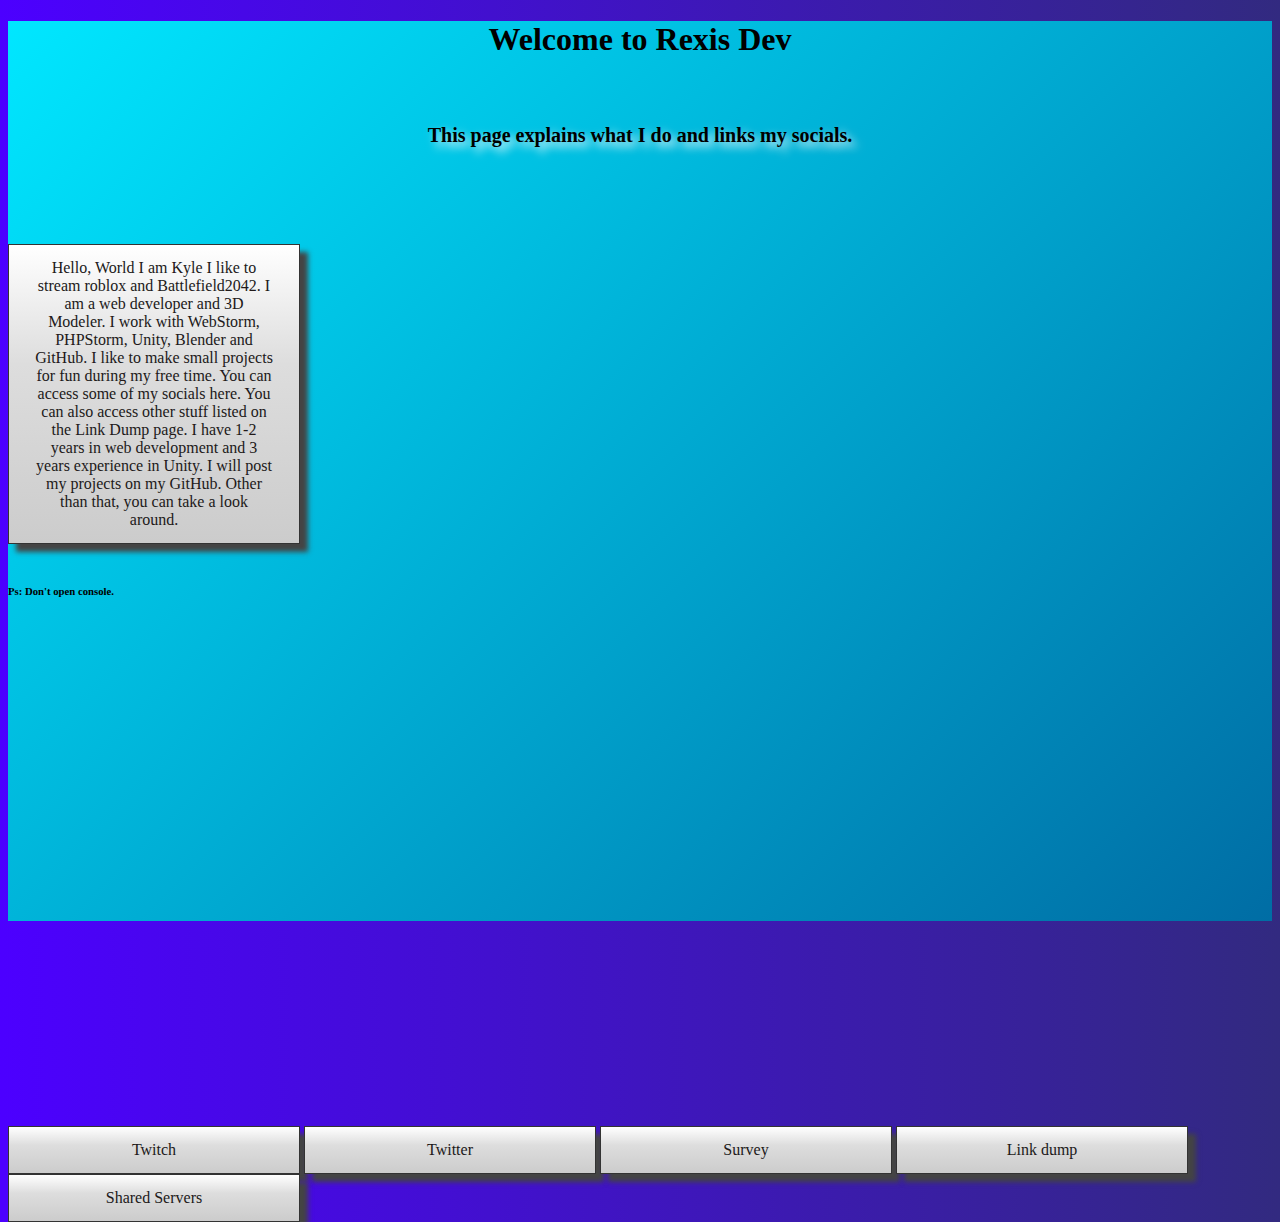
<file: index.html>
<!DOCTYPE html>
<html lang="en">
<head>
    <!-- Google tag (gtag.js) -->
    <!-- This should not be removed -->
    <script async src="https://www.googletagmanager.com/gtag/js?id=G-F99RSRBGYS"></script>
    <script>
        window.dataLayer = window.dataLayer || [];
        function gtag(){dataLayer.push(arguments);}
        gtag('js', new Date());

        gtag('config', 'G-F99RSRBGYS');
    </script>
    <link rel="stylesheet" href="styles.css">
    <title>Rexis Home</title>
    <style>
        a:link,
        a:visited {
            background-color: #f44336;
            color: #211919;
            padding: 14px 25px;
            text-align: center;
            text-decoration: none;
            display: inline-block;
            width: 15em;
            border: 1px solid #333;
            box-shadow: 8px 8px 5px #444;
            background-image: linear-gradient(180deg, #fff, #ddd 40%, #ccc);
        }

        a:hover,
        a:active {
            background-color: red;
        }

        p {
            background-color: #f44336;
            color: #211919;
            padding: 14px 25px;
            text-align: center;
            text-decoration: none;
            display: inline-block;
            width: 15em;
            border: 1px solid #333;
            box-shadow: 8px 8px 5px #444;
            background-image: linear-gradient(180deg, #fff, #ddd 40%, #ccc);
        }
        html {
            background: linear-gradient(90deg, #4C00FF 0%, #322A80 100%);
        }
    </style>
</head>
<body>
<div class="body-upper">
    <div class="intro">
        <h1>Welcome to Rexis Dev</h1>
        <br>
        <h4>This page explains what I do and links my socials.</h4>
    </div>
    <br>
    <br>
    <br>
</div>
<!-- Long description of my work. -->
<p  class="about"> Hello, World I am Kyle I like to stream roblox and Battlefield2042. I am a web developer and 3D Modeler. I work with WebStorm, PHPStorm, Unity, Blender and GitHub. I like to make small projects for fun during my free time. You can access some of my socials here. You can also access other stuff listed on the Link Dump page. I have 1-2 years in web development and 3 years experience in Unity. I will post my projects on my GitHub. Other than that, you can take a look around.
<h6>Ps: Don't open console.</h6>
<div class="discord embed">
    <!--suppress HtmlDeprecatedAttribute -->
    <iframe src="https://discord.com/widget?id=949461219830562887&theme=dark" width="350" height="500" allowtransparency="true" frameborder="0" sandbox="allow-popups allow-popups-to-escape-sandbox allow-same-origin allow-scripts"></iframe>
</div>
<div id="button-color" class="buttons">
    <a href="https://rexis.dev/twitch" target="_blank">Twitch</a>
    <a href="https://rexis.dev/twitter" target="_blank">Twitter</a>
    <a href="https://rexis.dev/survey" target="_blank">Survey</a>
    <a href="./dir.html" target="_blank">Link dump</a>
    <a href="./shared.html" target="_blank">Shared Servers</a>
</div>
<script>
    <!-- How dare you look at this. -->
    console.log("If you see this you are cute :3");
</script>
</body>
</html>
</file>
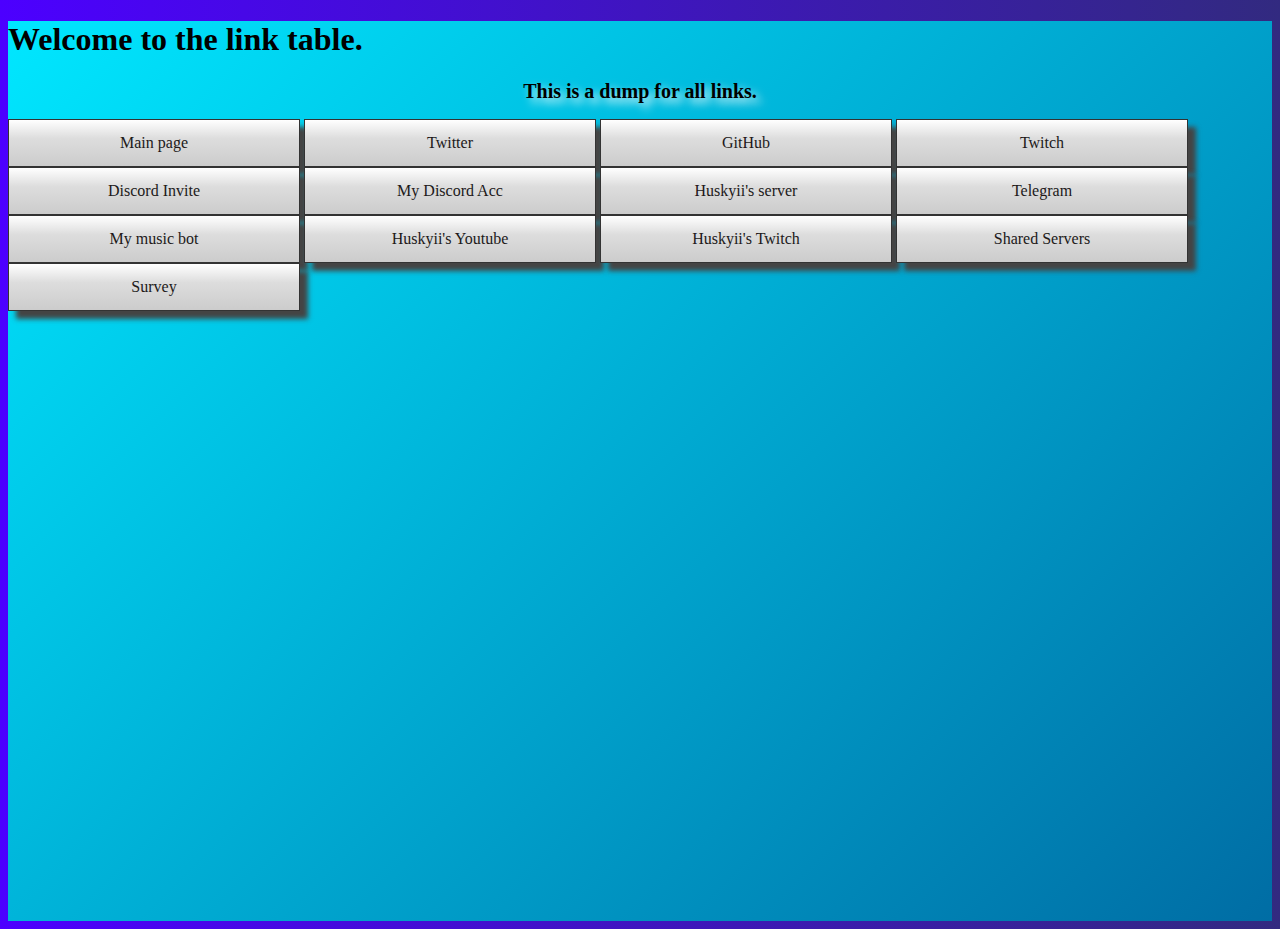
<file: dir.html>
<!DOCTYPE html>
<html lang="en">
<head>
    <!-- Google tag (gtag.js) -->
    <!-- This should not be removed. -->
    <script async src="https://www.googletagmanager.com/gtag/js?id=G-F99RSRBGYS"></script>
    <script>
        window.dataLayer = window.dataLayer || [];
        function gtag(){dataLayer.push(arguments);}
        gtag('js', new Date());

        gtag('config', 'G-F99RSRBGYS');
    </script>
    <link rel="stylesheet" href="styles.css">
    <title>Table of contents.</title>
    <style>
        a:link,
        a:visited {
            background-color: #f44336;
            color: #211919;
            padding: 14px 25px;
            text-align: center;
            text-decoration: none;
            display: inline-block;
            width: 15em;
            border: 1px solid #333;
            box-shadow: 8px 8px 5px #444;
            background-image: linear-gradient(180deg, #fff, #ddd 40%, #ccc);
        }
        a:hover,
        a:active {
            background-color: red;
        }
        html {
            background: linear-gradient(90deg, #4C00FF 0%, #322A80 100%);
        }
    </style>
</head>
<body>
<h1>Welcome to the link table.</h1>
<h2>This is a dump for all links.</h2>
<!-- If these are not showing as buttons the error is in styles.css -->
<div class="button">
    <a href="https://rexis.dev" target="_blank">Main page</a>
    <a href="https://rexis.dev/twitter" target="_blank">Twitter</a>
    <a href="https://rexis.dev/github" target="_blank">GitHub</a>
    <a href="https://rexis.dev/twitch" target="_blank">Twitch</a>
    <a href="https://rexis.dev/discord" target="_blank">Discord Invite</a>
    <a href="https://rexis.dev/DCACC" target="_blank">My Discord Acc</a>
    <a href="https://rexis.dev/artcredit" target="_blank">Huskyii's server</a>
    <a href="https://rexis.dev/telegram" target="_blank">Telegram</a>
    <a href="https://rexis.dev/music" target="_blank">My music bot</a>
    <a href="https://rexis.dev/huskyiiyt" target="_blank">Huskyii's Youtube</a>
    <a href="https://rexis.dev/huskyii" target="_blank">Huskyii's Twitch</a>
    <a href="./shared.html" target="_blank">Shared Servers</a>
    <a href="https://rexis.dev/survey" target="_blank">Survey</a>
</div>
</body>
</html>
</file>
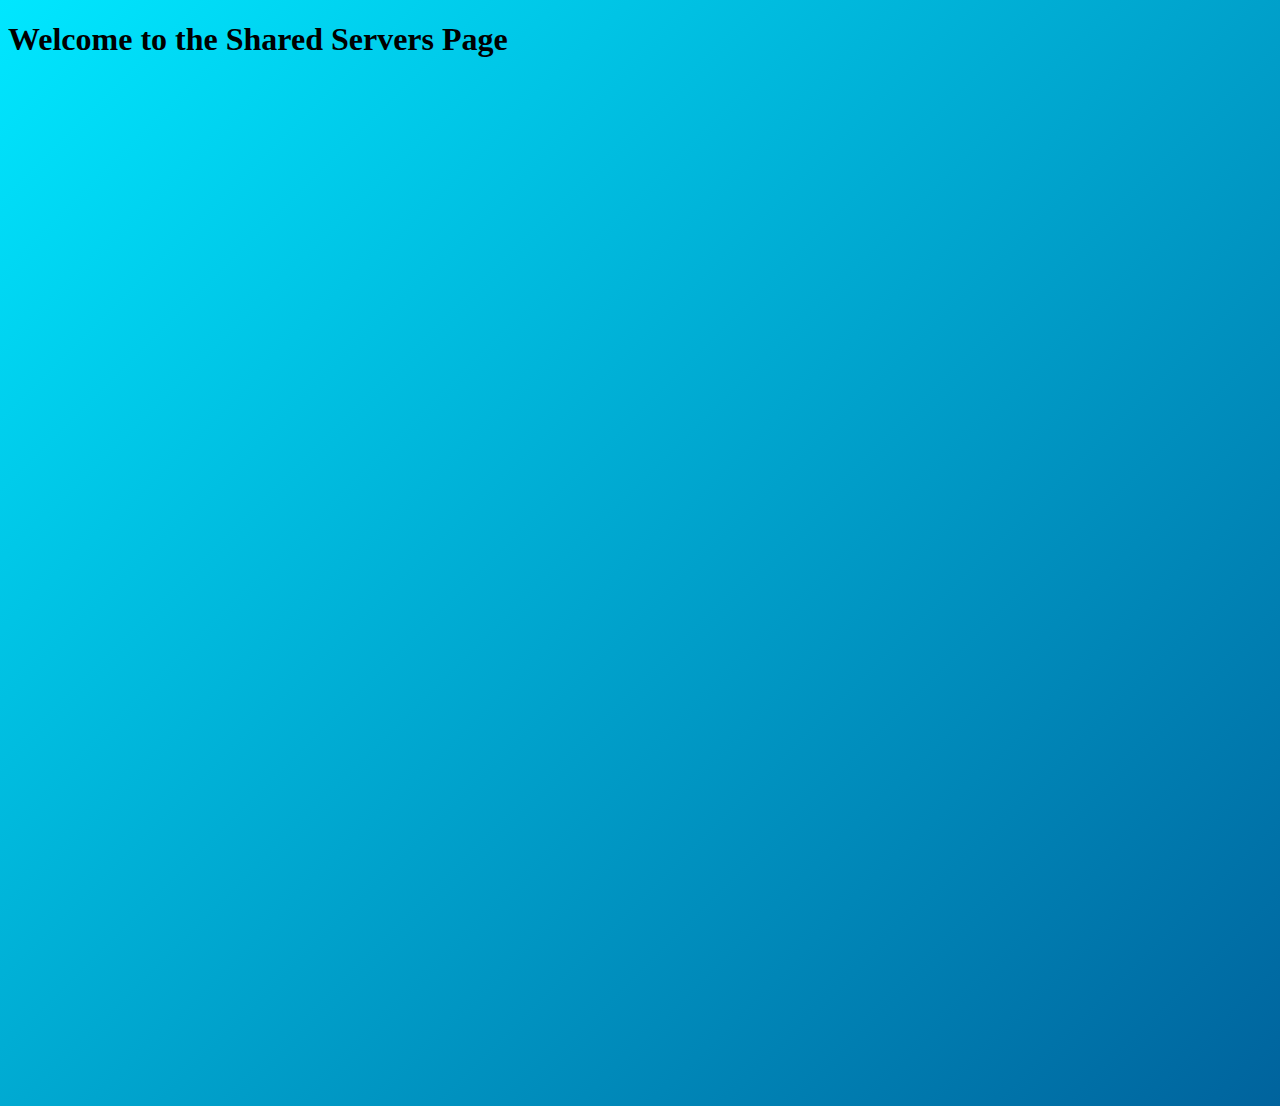
<file: shared.html>
<!DOCTYPE html>

<html lang="en">
<head>
    <title>Shared Servers</title>
    <link rel="stylesheet" href="styles.css">
</head>
<body>
<h1>Welcome to the Shared Servers Page</h1>
<br>
<iframe src="https://discord.com/widget?id=1057524960475746304&theme=dark" width="350" height="500" allowtransparency="true" frameborder="0" sandbox="allow-popups allow-popups-to-escape-sandbox allow-same-origin allow-scripts"></iframe>
<iframe src="https://discord.com/widget?id=865956660319879209&theme=dark" width="350" height="500" allowtransparency="true" frameborder="0" sandbox="allow-popups allow-popups-to-escape-sandbox allow-same-origin allow-scripts"></iframe>
<iframe src="https://discord.com/widget?id=840134555985379399&theme=dark" width="350" height="500" allowtransparency="true" frameborder="0" sandbox="allow-popups allow-popups-to-escape-sandbox allow-same-origin allow-scripts"></iframe>
<iframe src="https://discord.com/widget?id=1038011497160388619&theme=dark" width="350" height="500" allowtransparency="true" frameborder="0" sandbox="allow-popups allow-popups-to-escape-sandbox allow-same-origin allow-scripts"></iframe>
<iframe src="https://discord.com/widget?id=766462084690346024&theme=dark" width="350" height="500" allowtransparency="true" frameborder="0" sandbox="allow-popups allow-popups-to-escape-sandbox allow-same-origin allow-scripts"></iframe>
<iframe src="https://discord.com/widget?id=1037519292532523028&theme=dark" width="350" height="500" allowtransparency="true" frameborder="0" sandbox="allow-popups allow-popups-to-escape-sandbox allow-same-origin allow-scripts"></iframe>
</body>
</html>
</file>
<file: styles.css>
h2 {
    text-shadow: 5px 5px 10px #FFFFFF;
    text-color: #color #000000;
    text-align: center;
    font-weight: bold;
    font-size: 20px;
}
h4 {
    text-shadow: 5px 5px 10px #FFFFFF;
    text-color: #color rgb(0, 0, 0);
    text-align: center;
    font-weight: bold;
    font-size: 20px;
}

 .link-url {
     color: #000000;
     font-size: 18px;
     text-decoration: none;
     font-family: Arial, Helvetica, sans-serif;
     text-align: center;
 }
.link-url:hover {
    color: #D90000;
}
.intro {
    text-align: center;
}

body {
    background: linear-gradient(-45deg, #4c00ff, #0a0454, #004486, #00e7ff);
    background-size: 400% 400%;
    animation: gradient 15s ease infinite;
    height: 100vh;
}

@keyframes gradient {
    0% {
        background-position: 0 50%;
    }
    50% {
        background-position: 100% 50%;
    }
    100% {
        background-position: 0 50%;
    }
}
</file>
